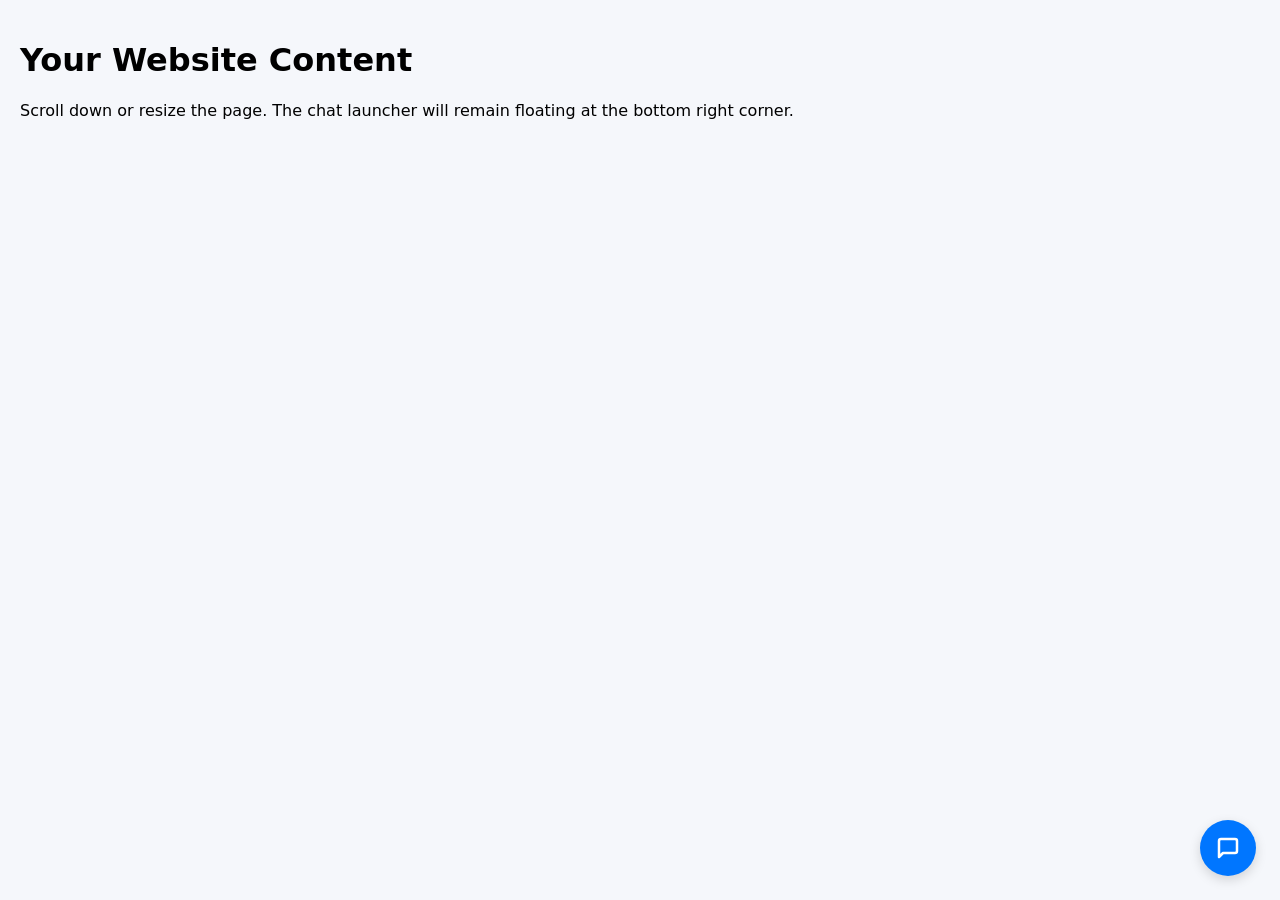
<file: chatwidget_sample.html>
<!DOCTYPE html>
<html lang="en">
<head>
  <meta charset="UTF-8">
  <meta name="viewport" content="width=device-width, initial-scale=1.0">
  <title>Chat Widget Example</title>
  <style>
    :root {
      --primary-color: #0076ff;
      --bg-color: #ffffff;
      --text-color: #333333;
      --shadow: 0 4px 12px rgba(0, 0, 0, 0.15);
    }

    body {
      font-family: system-ui, -apple-system, BlinkMacSystemFont, 'Segoe UI', Roboto, sans-serif;
      background-color: #f5f7fb;
      margin: 0;
      padding: 20px;
    }

    /* 1. Chat Launcher (FAB) */
    .chat-launcher {
      position: fixed;
      bottom: 24px;
      right: 24px;
      width: 56px;
      height: 56px;
      background-color: var(--primary-color);
      color: white;
      border: none;
      border-radius: 50%;
      cursor: pointer;
      box-shadow: var(--shadow);
      display: flex;
      align-items: center;
      justify-content: center;
      transition: transform 0.2s ease, background-color 0.2s ease;
      z-index: 9999;
    }

    .chat-launcher:hover {
      transform: scale(1.05);
      background-color: #0060d6;
    }

    .chat-launcher:active {
      transform: scale(0.95);
    }

    .chat-launcher .icon-close {
      display: none;
    }

    /* Toggle states for launcher icons */
    .chat-launcher.active .icon-chat {
      display: none;
    }

    .chat-launcher.active .icon-close {
      display: flex;
    }

    /* 2. Chat Window Container */
    .chat-window {
      position: fixed;
      bottom: 96px;
      right: 24px;
      width: 360px;
      height: 500px;
      max-height: calc(100vh - 120px);
      background-color: var(--bg-color);
      border-radius: 16px;
      box-shadow: var(--shadow);
      display: flex;
      flex-direction: column;
      overflow: hidden;
      z-index: 9999;
      
      /* Animation states */
      opacity: 0;
      transform: translateY(20px) scale(0.95);
      pointer-events: none;
      transition: opacity 0.25s ease, transform 0.25s ease;
    }

    .chat-window.open {
      opacity: 1;
      transform: translateY(0) scale(1);
      pointer-events: all;
    }

    /* 3. Chat Window Layout Components */
    .chat-header {
      background-color: var(--primary-color);
      color: white;
      padding: 16px;
      display: flex;
      align-items: center;
      gap: 12px;
    }

    .chat-header h3 {
      margin: 0;
      font-size: 16px;
    }

    .chat-body {
      flex: 1;
      padding: 16px;
      overflow-y: auto;
      background-color: #f9fafb;
    }

    .message {
      margin-bottom: 12px;
      padding: 10px 14px;
      border-radius: 12px;
      max-width: 75%;
      font-size: 14px;
      line-height: 1.4;
    }

    .message.bot {
      background-color: #f0f0f0;
      color: var(--text-color);
      align-self: flex-start;
    }

    .chat-footer {
      padding: 12px;
      border-top: 1px solid #eaeaea;
      display: flex;
      gap: 8px;
    }

    .chat-footer input {
      flex: 1;
      padding: 10px 14px;
      border: 1px solid #d1d1d1;
      border-radius: 20px;
      outline: none;
      font-size: 14px;
    }

    .chat-footer input:focus {
      border-color: var(--primary-color);
    }

    .chat-footer button {
      background: none;
      border: none;
      color: var(--primary-color);
      font-weight: bold;
      cursor: pointer;
      padding: 0 8px;
    }

    /* Mobile Responsiveness */
    @media (max-width: 480px) {
      .chat-window {
        bottom: 0;
        right: 0;
        width: 100%;
        height: 100%;
        max-height: 100%;
        border-radius: 0;
      }
      .chat-window.open {
        transform: translateY(0);
      }
    }
  </style>
</head>
<body>

  <h1>Your Website Content</h1>
  <p>Scroll down or resize the page. The chat launcher will remain floating at the bottom right corner.</p>

  <!-- Chat Window -->
  <div id="chatWindow" class="chat-window" aria-hidden="true">
    <div class="chat-header">
      <div style="width: 10px; height: 10px; background: #22c55e; border-radius: 50%;"></div>
      <h3>Chat Assistant</h3>
    </div>
    <div class="chat-body">
      <div class="message bot">Hello! How can I help you today?</div>
    </div>
    <div class="chat-footer">
      <input type="text" placeholder="Type a message..." aria-label="Type your message">
      <button type="button">Send</button>
    </div>
  </div>

  <!-- Chat Launcher -->
  <button 
    id="chatLauncher" 
    class="chat-launcher" 
    aria-label="Open chat window" 
    aria-controls="chatWindow" 
    aria-expanded="false"
  >
    <!-- Chat Icon (Speech Bubble) -->
    <svg class="icon-chat" width="24" height="24" viewBox="0 0 24 24" fill="none" stroke="currentColor" stroke-width="2.5" stroke-linecap="round" stroke-linejoin="round">
      <path d="M21 15a2 2 0 0 1-2 2H7l-4 4V5a2 2 0 0 1 2-2h14a2 2 0 0 1 2 2z"></path>
    </svg>
    <!-- Close Icon (X) -->
    <svg class="icon-close" width="24" height="24" viewBox="0 0 24 24" fill="none" stroke="currentColor" stroke-width="2.5" stroke-linecap="round" stroke-linejoin="round">
      <line x1="18" y1="6" x2="6" y2="18"></line>
      <line x1="6" y1="6" x2="18" y2="18"></line>
    </svg>
  </button>

  <script>
    const launcher = document.getElementById('chatLauncher');
    const windowEl = document.getElementById('chatWindow');

    launcher.addEventListener('click', () => {
      // Toggle CSS classes
      const isOpen = windowEl.classList.toggle('open');
      launcher.classList.toggle('active');

      // Accessibility updates
      launcher.setAttribute('aria-expanded', isOpen);
      windowEl.setAttribute('aria-hidden', !isOpen);

      // Change screen reader label text based on state
      if (isOpen) {
        launcher.setAttribute('aria-label', 'Close chat window');
        // Optional: Auto-focus the input box when chat opens
        windowEl.querySelector('input').focus();
      } else {
        launcher.setAttribute('aria-label', 'Open chat window');
      }
    });
  </script>

</body>
</html>
</file>
